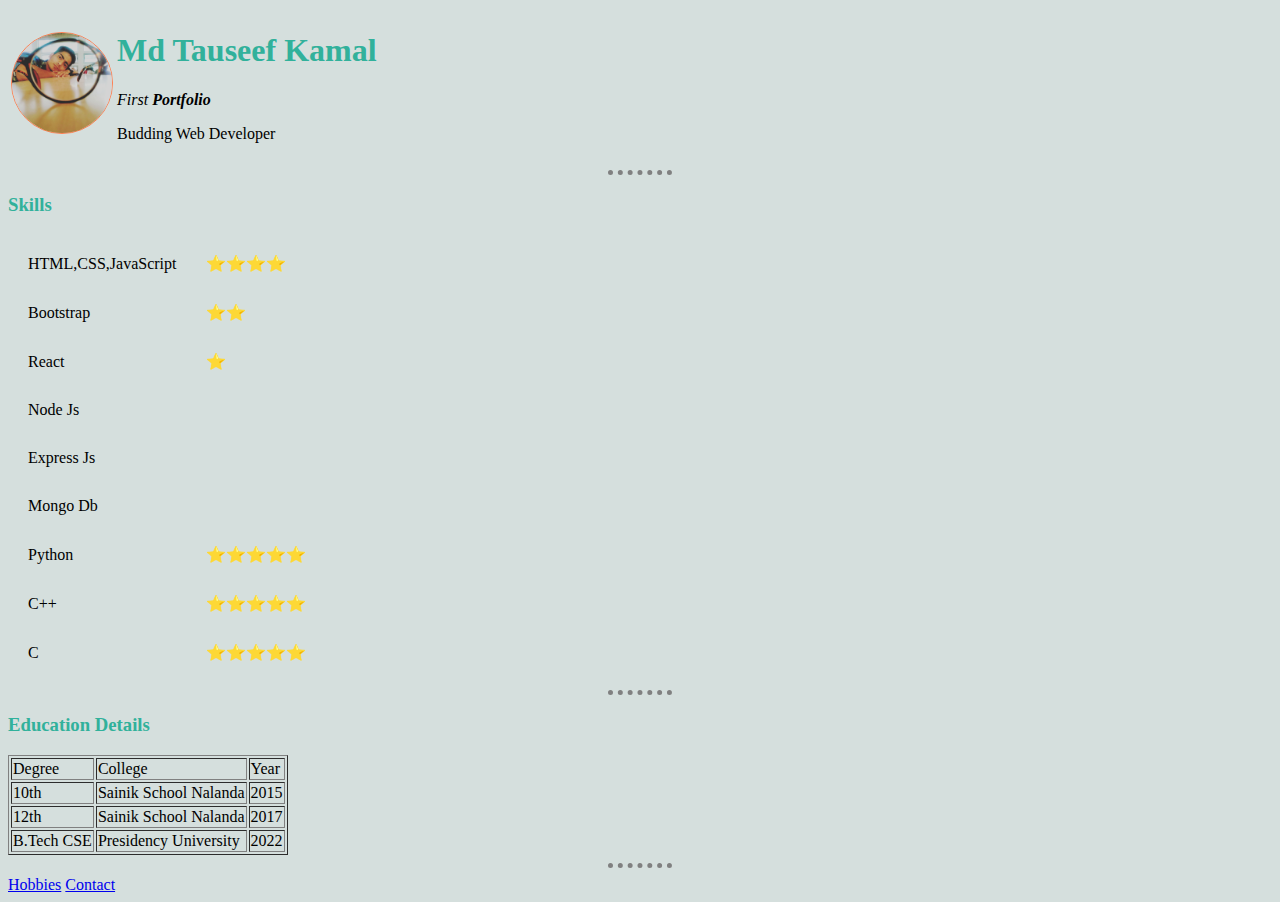
<file: index.html>
<!DOCTYPE html>
<html lang="en">
  <head>
    <meta charset="UTF-8" />
    <meta http-equiv="X-UA-Compatible" content="IE=edge" />
    <meta name="viewport" content="width=device-width, initial-scale=1.0" />
    <link rel="stylesheet" href="index.css" />
    <title>💙Tauseef's Personal Site</title>
  </head>

  <body>
    <table>
      <tr>
        <td>
          <a href="https://www.facebook.com/imtauseef0639/"
            ><img src="My_Pic.jpg" alt="My Profile"
          /></a>
        </td>
        <td>
          <h1>Md Tauseef Kamal</h1>
          <p>
            <em>First <b>Portfolio</b></em>
          </p>
          <p>Budding Web Developer</p>
        </td>
      </tr>
    </table>
    <hr />
    <h3>Skills</h3>
    <table cellpadding="10px" cellspacing="10">
      <tr>
        <td>HTML,CSS,JavaScript</td>
        <td>⭐⭐⭐⭐</td>
      </tr>
      <tr>
        <td>Bootstrap</td>
        <td>⭐⭐</td>
      </tr>
      <tr>
        <td>React</td>
        <td>⭐</td>
      </tr>
      <tr>
        <td>Node Js</td>
      </tr>
      <tr>
        <td>Express Js</td>
      </tr>
      <tr>
        <td>Mongo Db</td>
      </tr>
      <tr>
        <td>Python</td>
        <td>⭐⭐⭐⭐⭐</td>
      </tr>
      <tr>
        <td>C++</td>
        <td>⭐⭐⭐⭐⭐</td>
      </tr>
      <tr>
        <td>C</td>
        <td>⭐⭐⭐⭐⭐</td>
      </tr>
    </table>
    <hr />
    <h3>Education Details</h3>
    <table border="1px">
      <thead>
        <td>Degree</td>
        <td>College</td>
        <td>Year</td>
      </thead>
      <tr>
        <td>10th</td>
        <td>Sainik School Nalanda</td>
        <td>2015</td>
      </tr>
      <tr>
        <td>12th</td>
        <td>Sainik School Nalanda</td>
        <td>2017</td>
      </tr>
      <tr>
        <td>B.Tech CSE</td>
        <td>Presidency University</td>
        <td>2022</td>
      </tr>
    </table>
    <hr />
    <a href="Hobbies.html">Hobbies</a>
    <a href="Contact.html">Contact</a>
  </body>
</html>
</file>
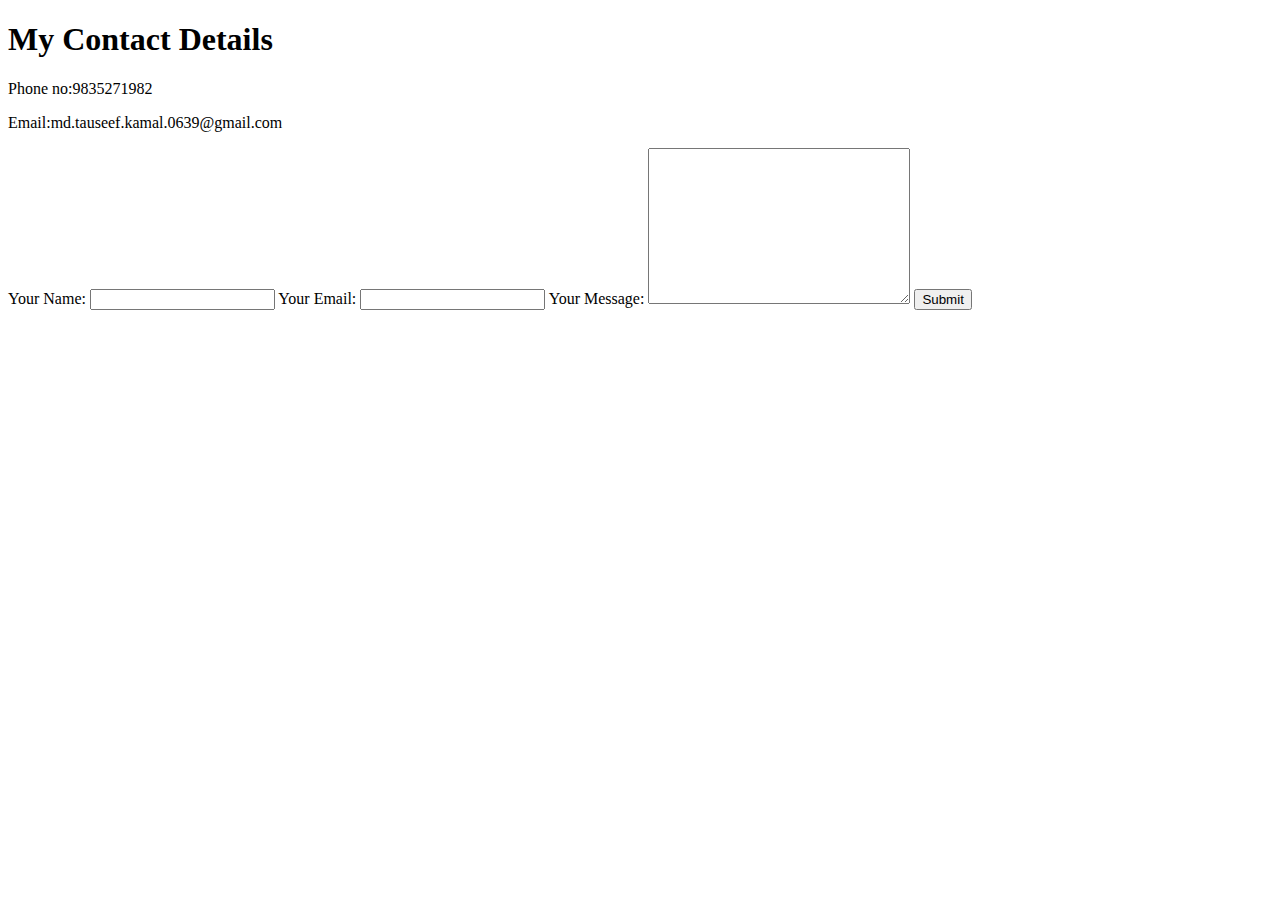
<file: Contact.html>
<!DOCTYPE html>
<html lang="en">
<head>
    <meta charset="UTF-8">
    <meta http-equiv="X-UA-Compatible" content="IE=edge">
    <meta name="viewport" content="width=device-width, initial-scale=1.0">
    <title>My Contact</title>
</head>
<body>
    <h1>My Contact Details</h1>
    <p>Phone no:9835271982</p>
    <p>Email:md.tauseef.kamal.0639@gmail.com</p>

    <form  action="mailto:md.tauseef.kamal.0639@gmail.com" method="post" enctype="text/plain">
        <label>Your Name:</label>
        <input type="text" name="Yourname" value="">
        <label>Your Email:</label>
        <input type="email" name="Youremail" value="">
        <label>Your Message:</label>
        <textarea name="name" rows="10" cols="30"></textarea>
        <input type="submit" name="">
    </form>
</body>
</html>
</file>
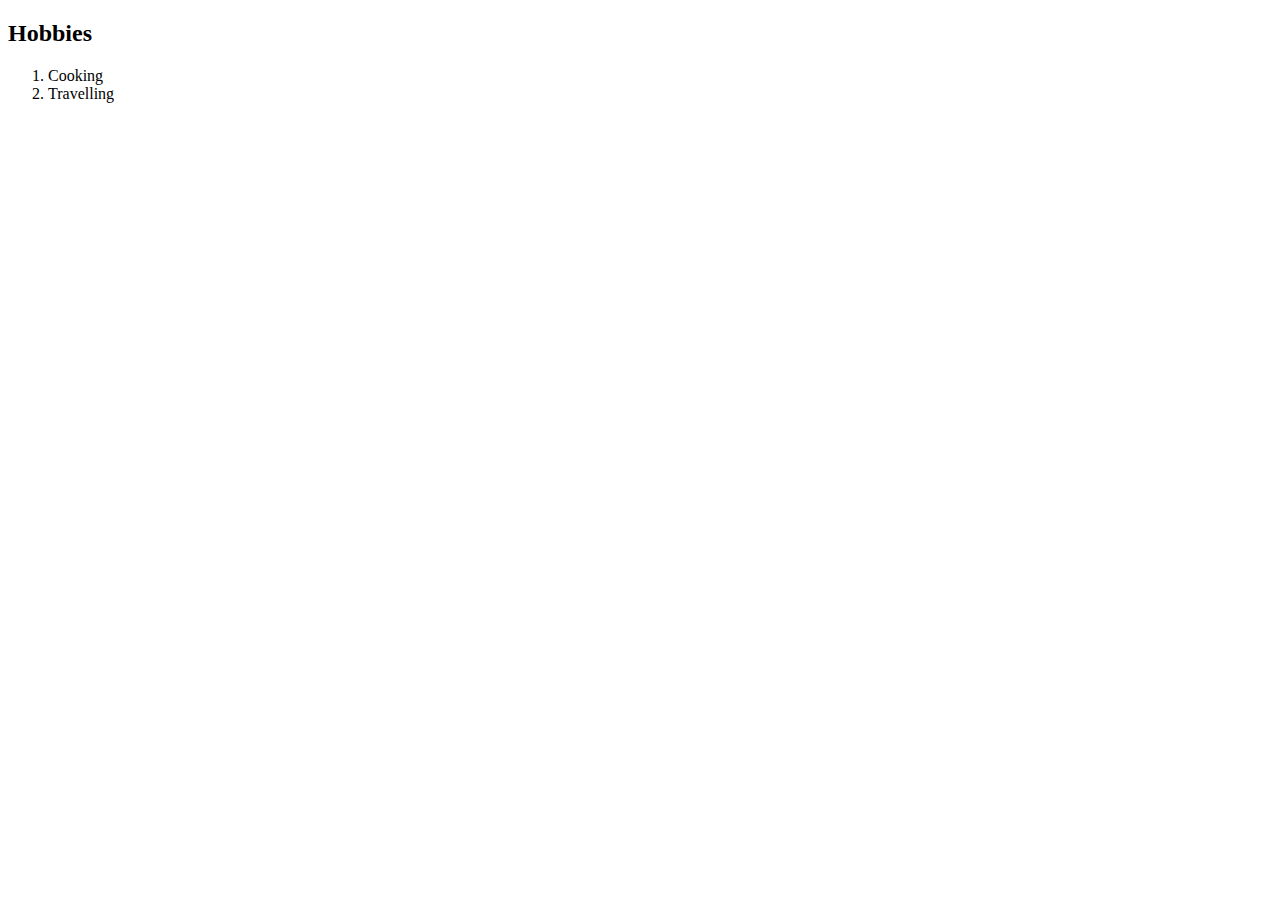
<file: Hobbies.html>
<!DOCTYPE html>
<html lang="en">
<head>
    <meta charset="UTF-8">
    <meta http-equiv="X-UA-Compatible" content="IE=edge">
    <meta name="viewport" content="width=device-width, initial-scale=1.0">
    <title>Document</title>
</head>
<body>
    <h2>Hobbies</h2>
    <ol>
      <li>Cooking</li>
      <li>Travelling</li>
    </ol>
</body>
</html>
</file>
<file: index.css>
img{
    height: 100px;
    width:100px;
    border-radius: 100px;
    border:1px solid coral;
}
body{
    background-color: rgb(213, 223, 221);
}
h1,h3{
    color: rgb(49, 177, 155);
}
hr{
    border-style: none;
    border-top-style: dotted;
    border-color: grey;
    border-width: 5px;
    width:5%;
}
</file>
